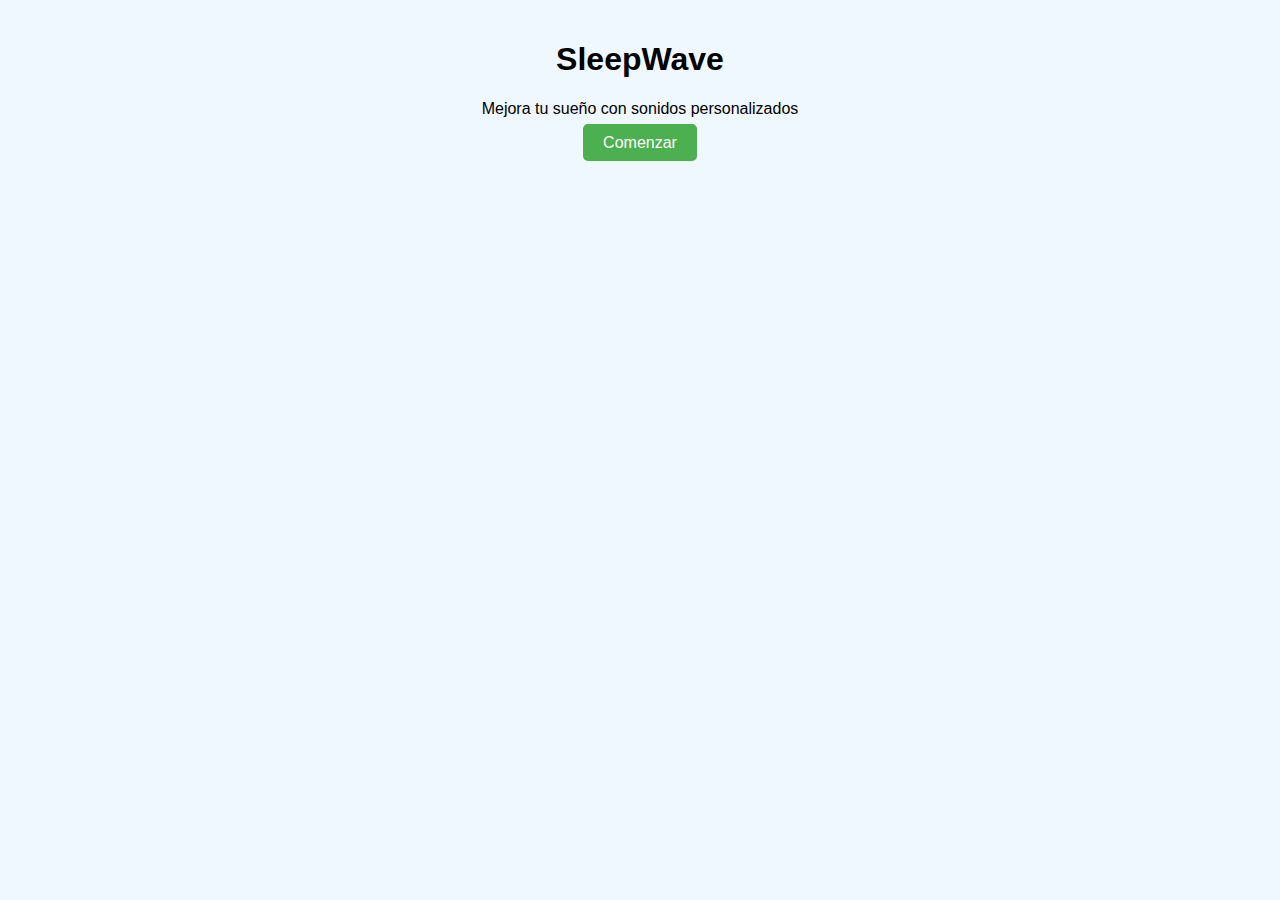
<file: index.html>
<!DOCTYPE html>
<html>
<head>
    <title>SleepWave</title>
    <link rel="stylesheet" href="style.css">
</head>
<body>
    <div class="container">
        <h1>SleepWave</h1>
        <p>Mejora tu sueño con sonidos personalizados</p>
        <a href="quiz.html" class="btn">Comenzar</a>
    </div>
</body>
</html>
</file>
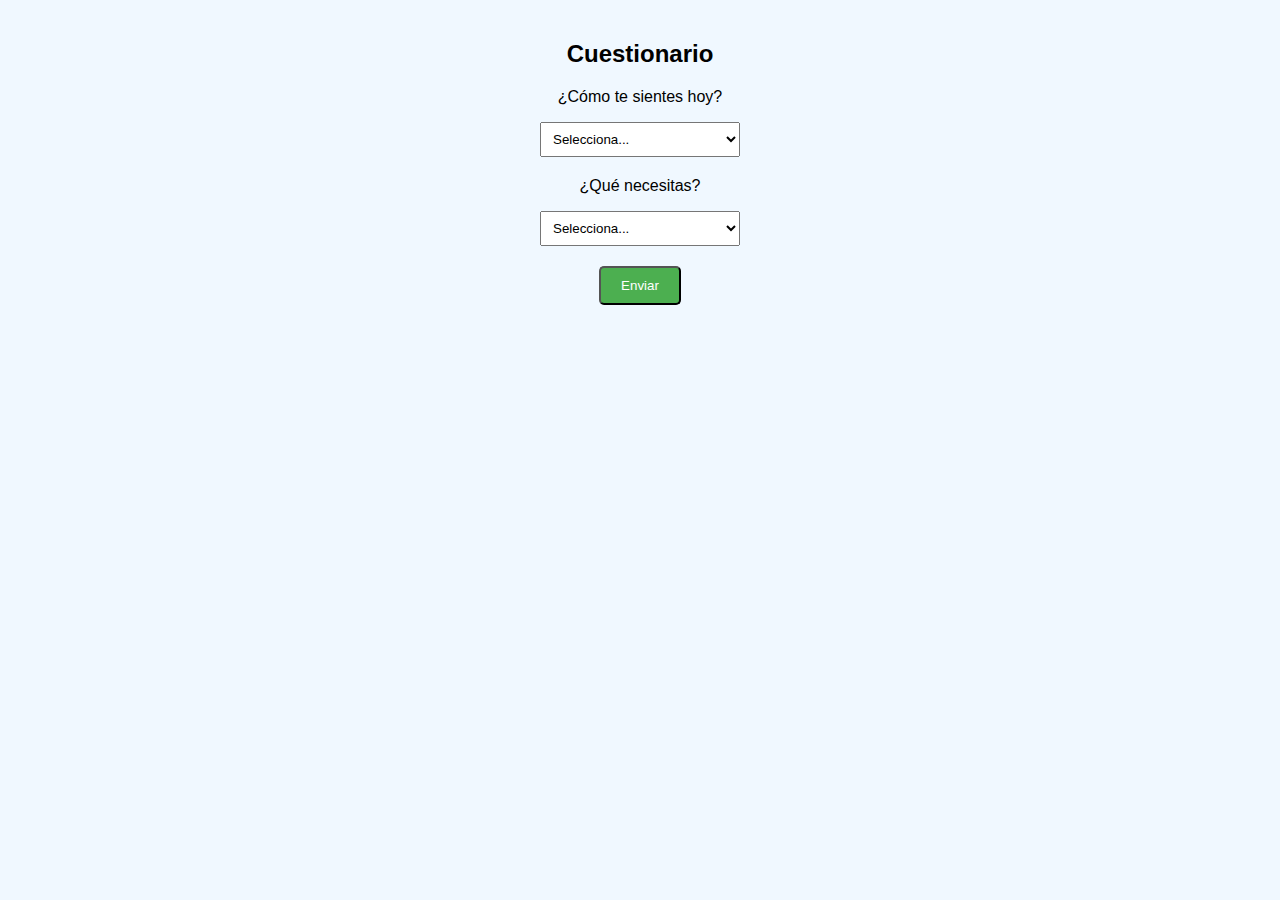
<file: quiz.html>
<!DOCTYPE html>
<html>
<head>
    <title>Cuestionario - SleepWave</title>
    <link rel="stylesheet" href="style.css">
</head>
<body>
    <div class="container">
        <h2>Cuestionario</h2>
        <form id="quizForm">
            <div class="question">
                <p>¿Cómo te sientes hoy?</p>
                <select name="mood" required>
                    <option value="">Selecciona...</option>
                    <option value="Feliz">Feliz</option>
                    <option value="Estresado">Estresado</option>
                    <option value="Ansioso">Ansioso</option>
                    <option value="Triste">Triste</option>
                    <option value="Relajado">Relajado</option>
                </select>
            </div>
            <div class="question">
                <p>¿Qué necesitas?</p>
                <select name="need" required>
                    <option value="">Selecciona...</option>
                    <option value="Energía">Energía</option>
                    <option value="Relajación">Relajación</option>
                    <option value="Enfoque">Enfoque</option>
                    <option value="Sueño">Sueño</option>
                </select>
            </div>
            <button type="submit" class="btn">Enviar</button>
        </form>
    </div>
    <script src="script.js"></script>
</body>
</html>
</file>
<file: style.css>
body {
    font-family: Arial, sans-serif;
    background-color: #f0f8ff;
    margin: 0;
    padding: 20px;
}

.container {
    max-width: 600px;
    margin: 0 auto;
    text-align: center;
}

.btn {
    background-color: #4CAF50;
    color: white;
    padding: 10px 20px;
    text-decoration: none;
    border-radius: 5px;
}

.question {
    margin: 20px 0;
}

select {
    padding: 8px;
    width: 200px;
}
</file>
